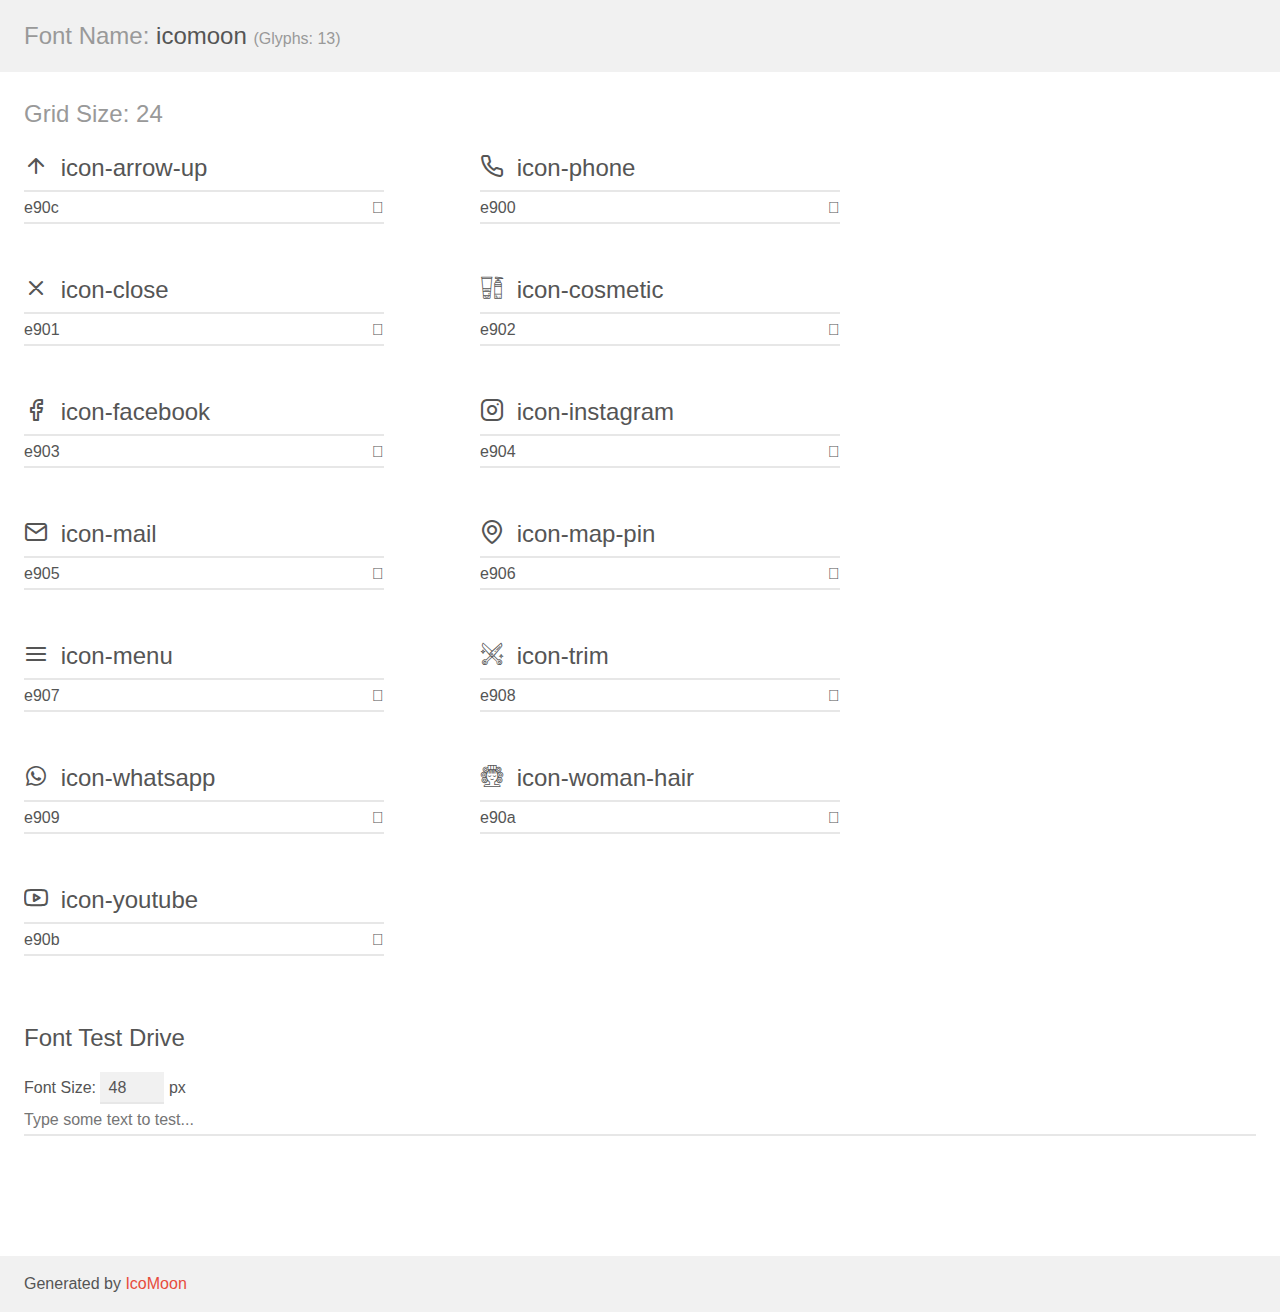
<file: assets/demo.html>
<!doctype html>
<html>
<head>
    <meta charset="utf-8">
    <title>IcoMoon Demo</title>
    <meta name="description" content="An Icon Font Generated By IcoMoon.io">
    <meta name="viewport" content="width=device-width, initial-scale=1">
    <link rel="stylesheet" href="demo-files/demo.css">
    <link rel="stylesheet" href="style.css"></head>
<body>
    <div class="bgc1 clearfix">
        <h1 class="mhmm mvm"><span class="fgc1">Font Name:</span> icomoon <small class="fgc1">(Glyphs:&nbsp;13)</small></h1>
    </div>
    <div class="clearfix mhl ptl">
        <h1 class="mvm mtn fgc1">Grid Size: 24</h1>
        <div class="glyph fs1">
            <div class="clearfix bshadow0 pbs">
                <span class="icon-arrow-up"></span>
                <span class="mls"> icon-arrow-up</span>
            </div>
            <fieldset class="fs0 size1of1 clearfix hidden-false">
                <input type="text" readonly value="e90c" class="unit size1of2" />
                <input type="text" maxlength="1" readonly value="&#xe90c;" class="unitRight size1of2 talign-right" />
            </fieldset>
            <div class="fs0 bshadow0 clearfix hidden-true">
                <span class="unit pvs fgc1">liga: </span>
                <input type="text" readonly value="" class="liga unitRight" />
            </div>
        </div>
        <div class="glyph fs1">
            <div class="clearfix bshadow0 pbs">
                <span class="icon-phone"></span>
                <span class="mls"> icon-phone</span>
            </div>
            <fieldset class="fs0 size1of1 clearfix hidden-false">
                <input type="text" readonly value="e900" class="unit size1of2" />
                <input type="text" maxlength="1" readonly value="&#xe900;" class="unitRight size1of2 talign-right" />
            </fieldset>
            <div class="fs0 bshadow0 clearfix hidden-true">
                <span class="unit pvs fgc1">liga: </span>
                <input type="text" readonly value="" class="liga unitRight" />
            </div>
        </div>
        <div class="glyph fs1">
            <div class="clearfix bshadow0 pbs">
                <span class="icon-close"></span>
                <span class="mls"> icon-close</span>
            </div>
            <fieldset class="fs0 size1of1 clearfix hidden-false">
                <input type="text" readonly value="e901" class="unit size1of2" />
                <input type="text" maxlength="1" readonly value="&#xe901;" class="unitRight size1of2 talign-right" />
            </fieldset>
            <div class="fs0 bshadow0 clearfix hidden-true">
                <span class="unit pvs fgc1">liga: </span>
                <input type="text" readonly value="" class="liga unitRight" />
            </div>
        </div>
        <div class="glyph fs1">
            <div class="clearfix bshadow0 pbs">
                <span class="icon-cosmetic"></span>
                <span class="mls"> icon-cosmetic</span>
            </div>
            <fieldset class="fs0 size1of1 clearfix hidden-false">
                <input type="text" readonly value="e902" class="unit size1of2" />
                <input type="text" maxlength="1" readonly value="&#xe902;" class="unitRight size1of2 talign-right" />
            </fieldset>
            <div class="fs0 bshadow0 clearfix hidden-true">
                <span class="unit pvs fgc1">liga: </span>
                <input type="text" readonly value="" class="liga unitRight" />
            </div>
        </div>
        <div class="glyph fs1">
            <div class="clearfix bshadow0 pbs">
                <span class="icon-facebook"></span>
                <span class="mls"> icon-facebook</span>
            </div>
            <fieldset class="fs0 size1of1 clearfix hidden-false">
                <input type="text" readonly value="e903" class="unit size1of2" />
                <input type="text" maxlength="1" readonly value="&#xe903;" class="unitRight size1of2 talign-right" />
            </fieldset>
            <div class="fs0 bshadow0 clearfix hidden-true">
                <span class="unit pvs fgc1">liga: </span>
                <input type="text" readonly value="" class="liga unitRight" />
            </div>
        </div>
        <div class="glyph fs1">
            <div class="clearfix bshadow0 pbs">
                <span class="icon-instagram"></span>
                <span class="mls"> icon-instagram</span>
            </div>
            <fieldset class="fs0 size1of1 clearfix hidden-false">
                <input type="text" readonly value="e904" class="unit size1of2" />
                <input type="text" maxlength="1" readonly value="&#xe904;" class="unitRight size1of2 talign-right" />
            </fieldset>
            <div class="fs0 bshadow0 clearfix hidden-true">
                <span class="unit pvs fgc1">liga: </span>
                <input type="text" readonly value="" class="liga unitRight" />
            </div>
        </div>
        <div class="glyph fs1">
            <div class="clearfix bshadow0 pbs">
                <span class="icon-mail"></span>
                <span class="mls"> icon-mail</span>
            </div>
            <fieldset class="fs0 size1of1 clearfix hidden-false">
                <input type="text" readonly value="e905" class="unit size1of2" />
                <input type="text" maxlength="1" readonly value="&#xe905;" class="unitRight size1of2 talign-right" />
            </fieldset>
            <div class="fs0 bshadow0 clearfix hidden-true">
                <span class="unit pvs fgc1">liga: </span>
                <input type="text" readonly value="" class="liga unitRight" />
            </div>
        </div>
        <div class="glyph fs1">
            <div class="clearfix bshadow0 pbs">
                <span class="icon-map-pin"></span>
                <span class="mls"> icon-map-pin</span>
            </div>
            <fieldset class="fs0 size1of1 clearfix hidden-false">
                <input type="text" readonly value="e906" class="unit size1of2" />
                <input type="text" maxlength="1" readonly value="&#xe906;" class="unitRight size1of2 talign-right" />
            </fieldset>
            <div class="fs0 bshadow0 clearfix hidden-true">
                <span class="unit pvs fgc1">liga: </span>
                <input type="text" readonly value="" class="liga unitRight" />
            </div>
        </div>
        <div class="glyph fs1">
            <div class="clearfix bshadow0 pbs">
                <span class="icon-menu"></span>
                <span class="mls"> icon-menu</span>
            </div>
            <fieldset class="fs0 size1of1 clearfix hidden-false">
                <input type="text" readonly value="e907" class="unit size1of2" />
                <input type="text" maxlength="1" readonly value="&#xe907;" class="unitRight size1of2 talign-right" />
            </fieldset>
            <div class="fs0 bshadow0 clearfix hidden-true">
                <span class="unit pvs fgc1">liga: </span>
                <input type="text" readonly value="" class="liga unitRight" />
            </div>
        </div>
        <div class="glyph fs1">
            <div class="clearfix bshadow0 pbs">
                <span class="icon-trim"></span>
                <span class="mls"> icon-trim</span>
            </div>
            <fieldset class="fs0 size1of1 clearfix hidden-false">
                <input type="text" readonly value="e908" class="unit size1of2" />
                <input type="text" maxlength="1" readonly value="&#xe908;" class="unitRight size1of2 talign-right" />
            </fieldset>
            <div class="fs0 bshadow0 clearfix hidden-true">
                <span class="unit pvs fgc1">liga: </span>
                <input type="text" readonly value="" class="liga unitRight" />
            </div>
        </div>
        <div class="glyph fs1">
            <div class="clearfix bshadow0 pbs">
                <span class="icon-whatsapp"></span>
                <span class="mls"> icon-whatsapp</span>
            </div>
            <fieldset class="fs0 size1of1 clearfix hidden-false">
                <input type="text" readonly value="e909" class="unit size1of2" />
                <input type="text" maxlength="1" readonly value="&#xe909;" class="unitRight size1of2 talign-right" />
            </fieldset>
            <div class="fs0 bshadow0 clearfix hidden-true">
                <span class="unit pvs fgc1">liga: </span>
                <input type="text" readonly value="" class="liga unitRight" />
            </div>
        </div>
        <div class="glyph fs1">
            <div class="clearfix bshadow0 pbs">
                <span class="icon-woman-hair"></span>
                <span class="mls"> icon-woman-hair</span>
            </div>
            <fieldset class="fs0 size1of1 clearfix hidden-false">
                <input type="text" readonly value="e90a" class="unit size1of2" />
                <input type="text" maxlength="1" readonly value="&#xe90a;" class="unitRight size1of2 talign-right" />
            </fieldset>
            <div class="fs0 bshadow0 clearfix hidden-true">
                <span class="unit pvs fgc1">liga: </span>
                <input type="text" readonly value="" class="liga unitRight" />
            </div>
        </div>
        <div class="glyph fs1">
            <div class="clearfix bshadow0 pbs">
                <span class="icon-youtube"></span>
                <span class="mls"> icon-youtube</span>
            </div>
            <fieldset class="fs0 size1of1 clearfix hidden-false">
                <input type="text" readonly value="e90b" class="unit size1of2" />
                <input type="text" maxlength="1" readonly value="&#xe90b;" class="unitRight size1of2 talign-right" />
            </fieldset>
            <div class="fs0 bshadow0 clearfix hidden-true">
                <span class="unit pvs fgc1">liga: </span>
                <input type="text" readonly value="" class="liga unitRight" />
            </div>
        </div>
    </div>

    <!--[if gt IE 8]><!-->
    <div class="mhl clearfix mbl">
        <h1>Font Test Drive</h1>
        <label>
            Font Size: <input id="fontSize" type="number" class="textbox0 mbm"
            min="8" value="48" />
            px
        </label>
        <input id="testText" type="text" class="phl size1of1 mvl"
        placeholder="Type some text to test..." value=""/>
        <div id="testDrive" class="icon-" style="font-family: icomoon">&nbsp;
        </div>
    </div>
    <!--<![endif]-->
    <div class="bgc1 clearfix">
        <p class="mhl">Generated by <a href="https://icomoon.io/app">IcoMoon</a></p>
    </div>

    <script src="demo-files/demo.js"></script>
</body>
</html>
</file>
<file: assets/demo-files/demo.css>
body {
  padding: 0;
  margin: 0;
  font-family: sans-serif;
  font-size: 1em;
  line-height: 1.5;
  color: #555;
  background: #fff;
}
h1 {
  font-size: 1.5em;
  font-weight: normal;
}
small {
  font-size: .66666667em;
}
a {
  color: #e74c3c;
  text-decoration: none;
}
a:hover, a:focus {
  box-shadow: 0 1px #e74c3c;
}
.bshadow0, input {
  box-shadow: inset 0 -2px #e7e7e7;
}
input:hover {
  box-shadow: inset 0 -2px #ccc;
}
input, fieldset {
  font-family: sans-serif;
  font-size: 1em;
  margin: 0;
  padding: 0;
  border: 0;
}
input {
  color: inherit;
  line-height: 1.5;
  height: 1.5em;
  padding: .25em 0;
}
input:focus {
  outline: none;
  box-shadow: inset 0 -2px #449fdb;
}
.glyph {
  font-size: 16px;
  width: 15em;
  padding-bottom: 1em;
  margin-right: 4em;
  margin-bottom: 1em;
  float: left;
  overflow: hidden;
}
.liga {
  width: 80%;
  width: calc(100% - 2.5em);
}
.talign-right {
  text-align: right;
}
.talign-center {
  text-align: center;
}
.bgc1 {
  background: #f1f1f1;
}
.fgc1 {
  color: #999;
}
.fgc0 {
  color: #000;
}
p {
  margin-top: 1em;
  margin-bottom: 1em;
}
.mvm {
  margin-top: .75em;
  margin-bottom: .75em;
}
.mtn {
  margin-top: 0;
}
.mtl, .mal {
  margin-top: 1.5em;
}
.mbl, .mal {
  margin-bottom: 1.5em;
}
.mal, .mhl {
  margin-left: 1.5em;
  margin-right: 1.5em;
}
.mhmm {
  margin-left: 1em;
  margin-right: 1em;
}
.mls {
  margin-left: .25em;
}
.ptl {
  padding-top: 1.5em;
}
.pbs, .pvs {
  padding-bottom: .25em;
}
.pvs, .pts {
  padding-top: .25em;
}
.unit {
  float: left;
}
.unitRight {
  float: right;
}
.size1of2 {
  width: 50%;
}
.size1of1 {
  width: 100%;
}
.clearfix:before, .clearfix:after {
  content: " ";
  display: table;
}
.clearfix:after {
  clear: both;
}
.hidden-true {
  display: none;
}
.textbox0 {
  width: 3em;
  background: #f1f1f1;
  padding: .25em .5em;
  line-height: 1.5;
  height: 1.5em;
}
#testDrive {
  display: block;
  padding-top: 24px;
  line-height: 1.5;
}
.fs0 {
  font-size: 16px;
}
.fs1 {
  font-size: 24px;
}
</file>
<file: assets/style.css>
@font-face {
  font-family: 'icomoon';
  src:  url('fonts/icomoon.eot?by400m');
  src:  url('fonts/icomoon.eot?by400m#iefix') format('embedded-opentype'),
    url('fonts/icomoon.ttf?by400m') format('truetype'),
    url('fonts/icomoon.woff?by400m') format('woff'),
    url('fonts/icomoon.svg?by400m#icomoon') format('svg');
  font-weight: normal;
  font-style: normal;
  font-display: block;
}

[class^="icon-"], [class*=" icon-"] {
  /* use !important to prevent issues with browser extensions that change fonts */
  font-family: 'icomoon' !important;
  speak: never;
  font-style: normal;
  font-weight: normal;
  font-variant: normal;
  text-transform: none;
  line-height: 1;

  /* Better Font Rendering =========== */
  -webkit-font-smoothing: antialiased;
  -moz-osx-font-smoothing: grayscale;
}

.icon-arrow-up:before {
  content: "\e90c";
}
.icon-phone:before {
  content: "\e900";
}
.icon-close:before {
  content: "\e901";
}
.icon-cosmetic:before {
  content: "\e902";
}
.icon-facebook:before {
  content: "\e903";
}
.icon-instagram:before {
  content: "\e904";
}
.icon-mail:before {
  content: "\e905";
}
.icon-map-pin:before {
  content: "\e906";
}
.icon-menu:before {
  content: "\e907";
}
.icon-trim:before {
  content: "\e908";
}
.icon-whatsapp:before {
  content: "\e909";
}
.icon-woman-hair:before {
  content: "\e90a";
}
.icon-youtube:before {
  content: "\e90b";
}
</file>
